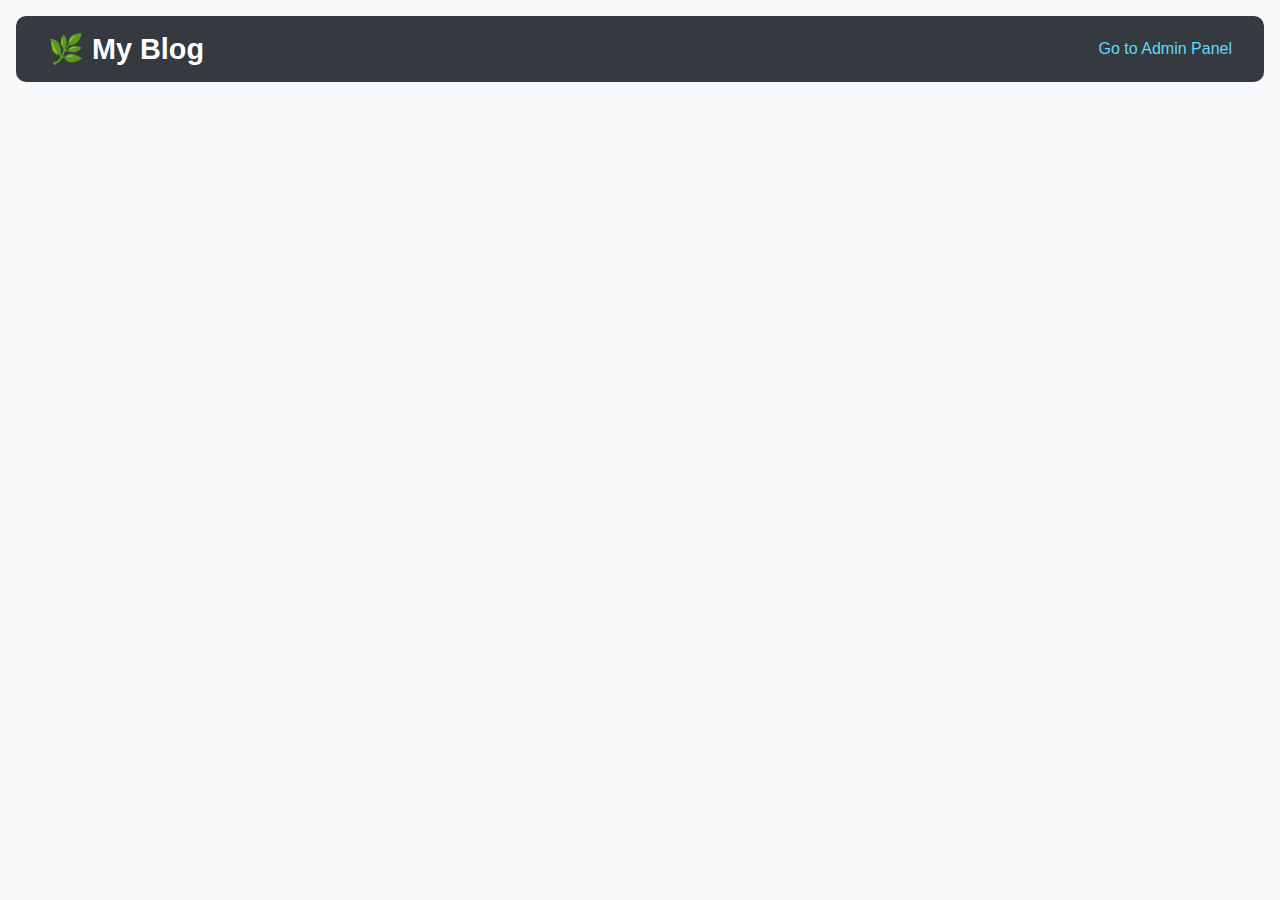
<file: index.html>
<!DOCTYPE html>
<html lang="en">
<head>
  <meta charset="UTF-8">
  <title>My Blog</title>
  <link rel="stylesheet" href="style.css">
</head>
<body>
  <header>
    <h1>🌿 My Blog</h1>
    <a href="admin.html" class="admin-link">Go to Admin Panel</a>
  </header>
  <main id="blog-posts"></main>
  <script src="script.js"></script>
</body>
</html>
</file>
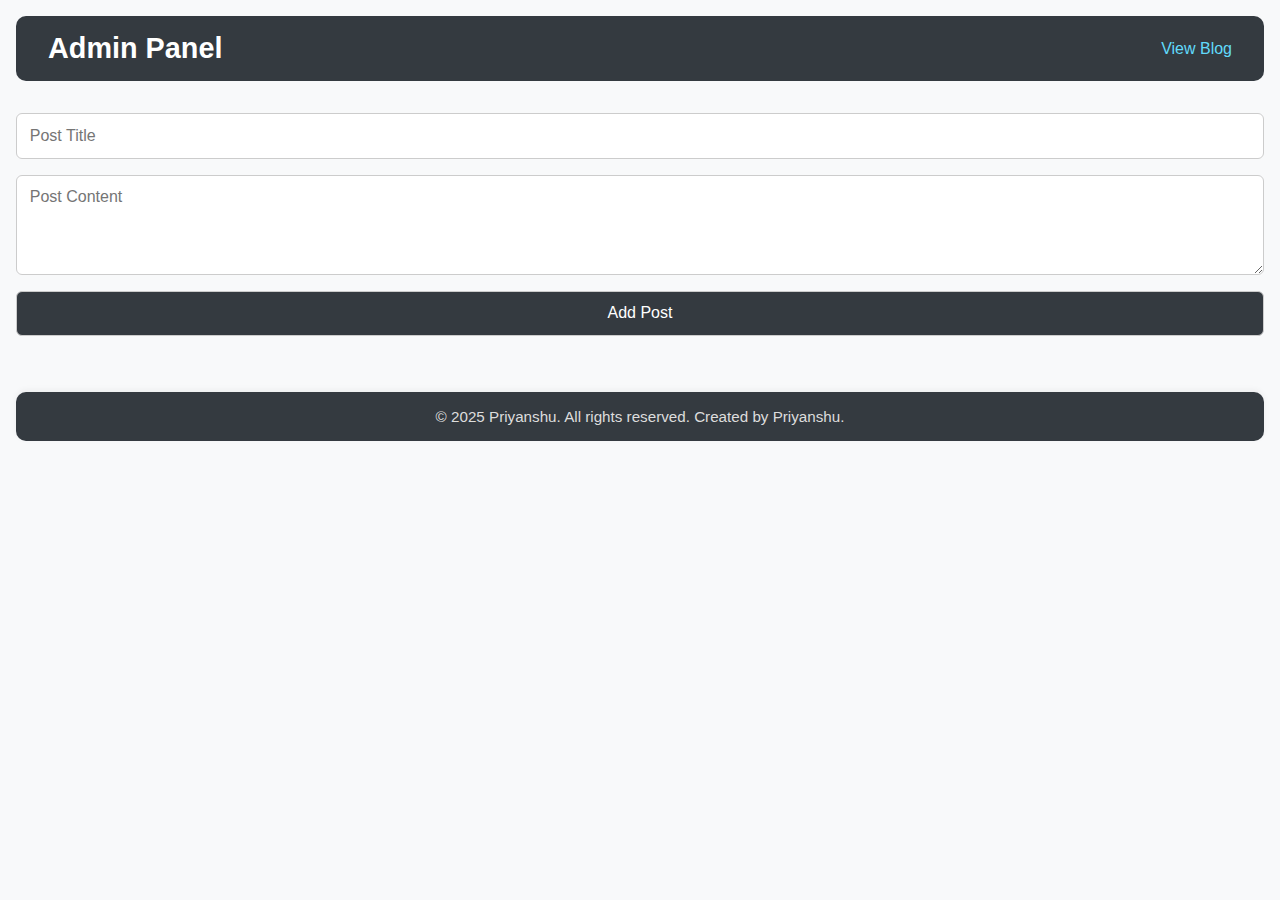
<file: admin.html>
<!DOCTYPE html>
<html lang="en">
<head>
  <meta charset="UTF-8">
  <title>Admin Panel</title>
  <link rel="stylesheet" href="style.css">
</head>
<body>
  <header>
    <h1>Admin Panel</h1>
    <a href="index.html" class="admin-link">View Blog</a>
  </header>
  <main class="admin-panel">
    <form id="post-form">
      <input type="text" id="title" placeholder="Post Title" required>
      <textarea id="content" placeholder="Post Content" required></textarea>
      <button type="submit">Add Post</button>
    </form>
    <div id="admin-posts"></div>
  </main>
  <script src="script.js"></script>
  <footer class="site-footer">
  © 2025 Priyanshu. All rights reserved. Created by Priyanshu.
</footer>
</body>
</html>
</file>
<file: style.css>
* {
  margin: 0;
  padding: 0;
  box-sizing: border-box;
  font-family: 'Segoe UI', sans-serif;
}

body {
  background: #f8f9fa;
  color: #333;
  padding: 1rem;
}

header {
  background-color: #343a40;
  color: #fff;
  padding: 1rem 2rem;
  display: flex;
  justify-content: space-between;
  align-items: center;
  border-radius: 10px;
}

header h1 {
  font-size: 1.8rem;
}

.admin-link {
  color: #61dafb;
  text-decoration: none;
  font-size: 1rem;
}

main {
  margin-top: 2rem;
  display: grid;
  gap: 1.5rem;
}

.blog-post {
  background: white;
  padding: 1.5rem;
  border-radius: 8px;
  box-shadow: 0 2px 5px rgba(0,0,0,0.1);
}

.blog-post h2 {
  margin-bottom: 0.5rem;
}

.blog-post p {
  font-size: 1rem;
  line-height: 1.6;
}

.admin-panel form {
  display: flex;
  flex-direction: column;
  gap: 1rem;
}

.admin-panel textarea {
  height: 100px;
}

input, textarea, button {
  padding: 0.8rem;
  font-size: 1rem;
  border: 1px solid #ccc;
  border-radius: 6px;
}

button {
  background: #343a40;
  color: white;
  cursor: pointer;
  transition: 0.3s;
}

button:hover {
  background: #495057;
}

.delete-btn {
  margin-top: 1rem;
  background: crimson;
}

@media (max-width: 600px) {
  header {
    flex-direction: column;
    gap: 1rem;
  }
}
.site-footer {
  background-color: #343a40;
  color: #ddd;
  text-align: center;
  padding: 1rem;
  margin-top: 2rem;
  border-radius: 10px;
  font-size: 0.95rem;
  box-shadow: 0 -2px 6px rgba(0, 0, 0, 0.05);
}

@media (max-width: 600px) {
  .site-footer {
    font-size: 0.85rem;
    padding: 0.8rem;
  }
}
</file>
